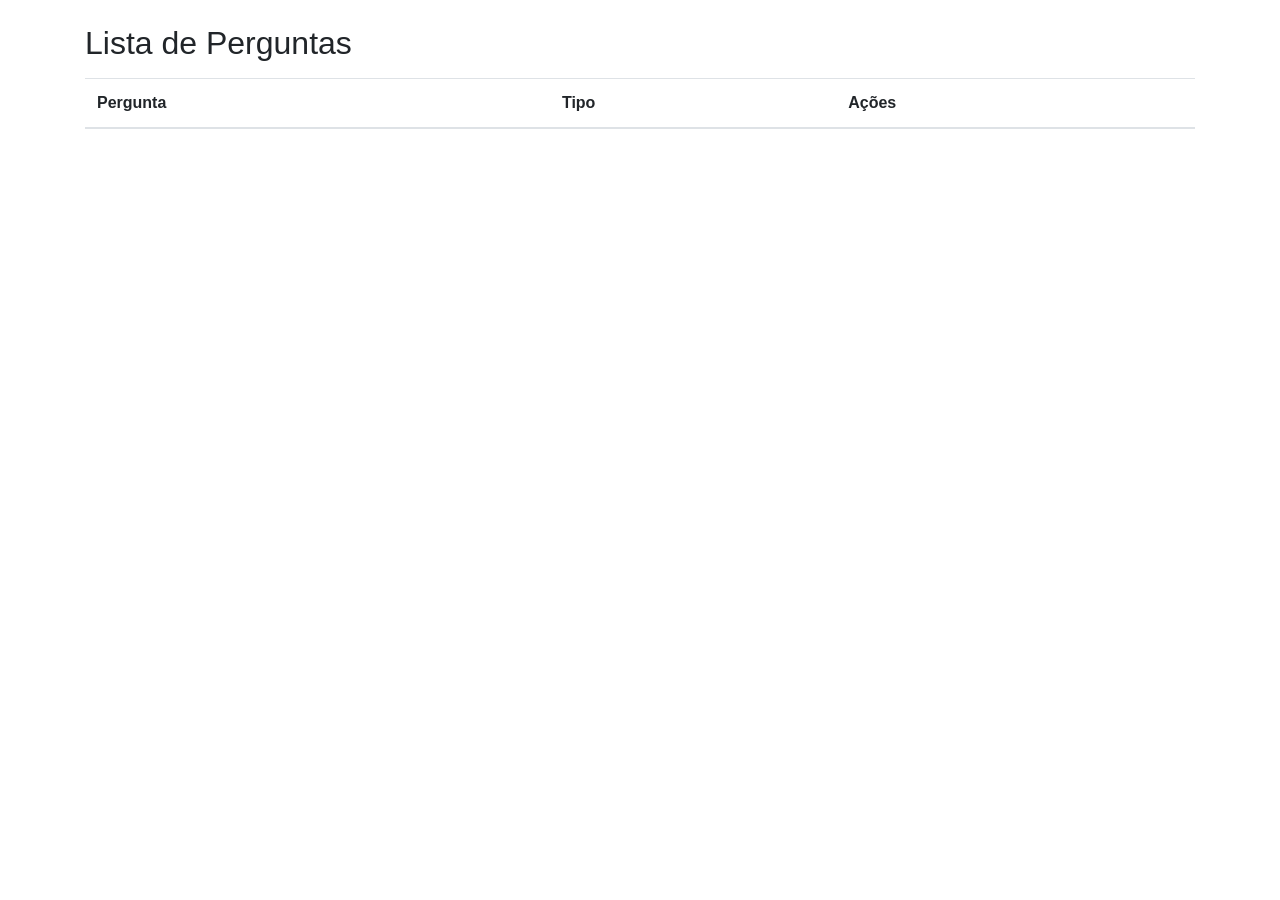
<file: 4/index.html>
<!DOCTYPE html>
<html lang="pt-br">
<head>
  <meta charset="UTF-8">
  <meta name="viewport" content="width=device-width, initial-scale=1.0">
  <link rel="stylesheet"
        href="https://cdn.jsdelivr.net/npm/bootstrap@4.1.3/dist/css/bootstrap.min.css">
  <title>Editor de Perguntas</title>
</head>
<body class="p-4">
  <div class="container">
    <h2>Lista de Perguntas</h2>
    <table class="table table-striped mt-3">
      <thead>
        <tr>
          <th>Pergunta</th>
          <th>Tipo</th>
          <th>Ações</th>
        </tr>
      </thead>
      <tbody id="tabela"></tbody>
    </table>
  </div>

  <div class="modal fade" id="editModal" tabindex="-1" role="dialog">
    <div class="modal-dialog" role="document">
      <div class="modal-content p-3">
        <h5>Editar Pergunta</h5>
        <input type="hidden" id="editId">
        <input type="hidden" id="editTipo">
        
        <div class="form-group">
          <label>Pergunta</label>
          <input type="text" id="editPergunta" class="form-control">
        </div>

        <div id="alternativasContainer" style="display:none;">
          <label>Alternativas:</label>
          <div id="alts"></div>
          <label class="mt-2">Resposta Correta (número da alternativa)</label>
          <input type="number" id="editCorreta" min="1" class="form-control">
        </div>

        <button id="salvar" class="btn btn-success mt-3">Salvar</button>
      </div>
    </div>
  </div>

  <script src="https://code.jquery.com/jquery-3.3.1.slim.min.js"></script>
  <script src="https://cdn.jsdelivr.net/npm/bootstrap@4.1.3/dist/js/bootstrap.bundle.min.js"></script>

  <script>
  const tabela = document.getElementById("tabela");

  function carregarPerguntas() {
    fetch('listar.php')
      .then(r => r.json())
      .then(perguntas => {
        tabela.innerHTML = '';
        perguntas.forEach(p => {
          const tr = document.createElement("tr");
          tr.innerHTML = `
            <td>${p.pergunta}</td>
            <td>${p.tipo}</td>
            <td><button class="btn btn-info btn-sm" onclick='abrirModal(${JSON.stringify(p)})'>Editar</button></td>`;
          tabela.appendChild(tr);
        });
      });
  }

  function abrirModal(p) {
    document.getElementById("editId").value = p.id;
    document.getElementById("editPergunta").value = p.pergunta;
    document.getElementById("editTipo").value = p.tipo;

    const container = document.getElementById("alternativasContainer");
    const altsDiv = document.getElementById("alts");
    altsDiv.innerHTML = "";

    if (p.tipo.toLowerCase() === "multipla") {
      container.style.display = "block";
      p.alternativas.forEach((alt, i) => {
        const input = document.createElement("input");
        input.type = "text";
        input.value = alt;
        input.className = "form-control mb-1";
        input.placeholder = `Alternativa ${i + 1}`;
        input.dataset.index = i;
        altsDiv.appendChild(input);
      });
      document.getElementById("editCorreta").value = p.correta;
    } else {
      container.style.display = "none";
    }

    $('#editModal').modal('show');
  }

  document.getElementById("salvar").addEventListener("click", () => {
    const id = document.getElementById("editId").value;
    const pergunta = document.getElementById("editPergunta").value;
    const tipo = document.getElementById("editTipo").value;

    let payload = { id, pergunta };

    if (tipo.toLowerCase() === "multipla") {
      const alternativas = Array.from(document.querySelectorAll("#alts input")).map(i => i.value);
      const correta = document.getElementById("editCorreta").value;
      payload.alternativas = alternativas;
      payload.correta = correta;
    }

    fetch('editar.php', {
      method: 'POST',
      headers: { 'Content-Type': 'application/json' },
      body: JSON.stringify(payload)
    })
    .then(r => r.json())
    .then(res => {
      if (res.sucesso) {
        alert("Pergunta atualizada!");
        $('#editModal').modal('hide');
        carregarPerguntas();
      } else {
        alert("Erro: " + (res.erro || "desconhecido"));
      }
    });
  });

  carregarPerguntas();
  </script>
</body>
</html>
</file>
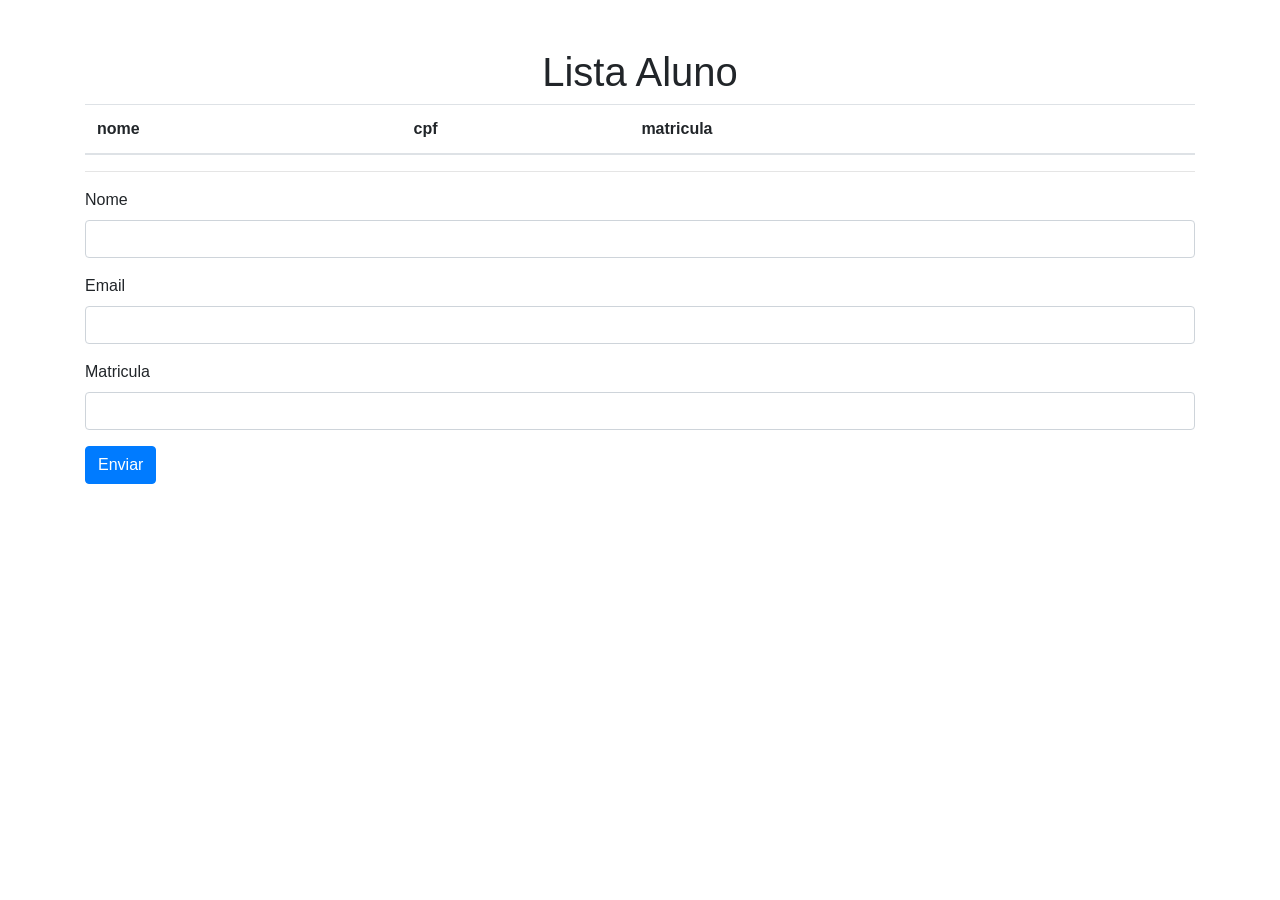
<file: 6/index.html>
<!DOCTYPE html>
<html lang="pt-BR">
<head>
<meta charset="utf-8">
<meta name="viewport" content="width=device-width,initial-scale=1">
<link rel="stylesheet" href="https://cdn.jsdelivr.net/npm/bootstrap@4.4.1/dist/css/bootstrap.min.css" integrity="sha384-Vkoo8x4CGsO3+Hhxv8T/Q5PaXtkKtu6ug5TOeNV6gBiFeWPGFN9MuhOf23Q9Ifjh" crossorigin="anonymous">
<title>Lista Aluno</title>
</head>
<body>
<div class="container mt-5">
  <h1 class="text-center">Lista Aluno</h1>
  <table class="table" id="table-alunos">
    <thead>
      <tr>
        <th scope="col">nome</th>
        <th scope="col">cpf</th>
        <th scope="col">matricula</th>
        <th scope="col"></th>
      </tr>
    </thead>
    <tbody></tbody>
  </table>

  <hr>

  <form id="form-inserir">
    <div class="form-group">
      <label for="nome">Nome</label>
      <input type="text" class="form-control" id="nome" name="nome" required>
    </div>
    <div class="form-group">
      <label for="cpf">Email</label>
      <input type="email" class="form-control" id="cpf" name="cpf" required>
    </div>
    <div class="form-group">
      <label for="matricula">Matricula</label>
      <input type="text" class="form-control" id="matricula" name="matricula" required>
    </div>
    <button type="submit" class="btn btn-primary">Enviar</button>
  </form>

  <div id="msg" class="mt-3"></div>
</div>

<script>
const API_LIST = 'listar.php';
const API_INSERT = 'inserir.php';
const API_DELETE = 'deletar.php';

function montarLinha(aluno){
  const tr = document.createElement('tr');
  tr.innerHTML = `<th scope="row">${aluno.nome}</th>
                  <th>${aluno.cpf}</th>
                  <th>${aluno.matricula}</th>
                  <th><button class="btn btn-danger btn-sm btn-delete" data-id="${aluno.id}">Deletar</button></th>`;
  return tr;
}

function carregar(){
  fetch(API_LIST)
    .then(r=>r.json())
    .then(data=>{
      const tbody = document.querySelector('#table-alunos tbody');
      tbody.innerHTML = '';
      if(Array.isArray(data)){
        data.forEach(aluno=> tbody.appendChild(montarLinha(aluno)));
      }
    })
    .catch(()=>{});
}

document.addEventListener('click', e=>{
  if(e.target.matches('.btn-delete')){
    const id = e.target.getAttribute('data-id');
    fetch(API_DELETE, {method:'POST', headers:{'Content-Type':'application/json'}, body: JSON.stringify({id})})
      .then(r=>r.json())
      .then(resp=>{
        if(resp.success) carregar();
        else mostrarMensagem(resp.error || 'erro');
      })
      .catch(()=> mostrarMensagem('erro na requisição'));
  }
});

document.getElementById('form-inserir').addEventListener('submit', function(e){
  e.preventDefault();
  const form = e.target;
  const data = {
    nome: form.nome.value.trim(),
    cpf: form.cpf.value.trim(),
    matricula: form.matricula.value.trim()
  };
  fetch(API_INSERT, {
    method: 'POST',
    headers: {'Content-Type': 'application/json'},
    body: JSON.stringify(data)
  })
  .then(r=>r.json())
  .then(resp=>{
    if(resp.success){
      mostrarMensagem('valor adicionado!');
      form.reset();
      carregar();
    } else {
      mostrarMensagem(resp.error || 'erro');
    }
  })
  .catch(()=> mostrarMensagem('erro na requisição'));
});

function mostrarMensagem(text){
  const el = document.getElementById('msg');
  el.textContent = text;
  setTimeout(()=> el.textContent = '', 4000);
}

carregar();
</script>
</body>
</html>
</file>
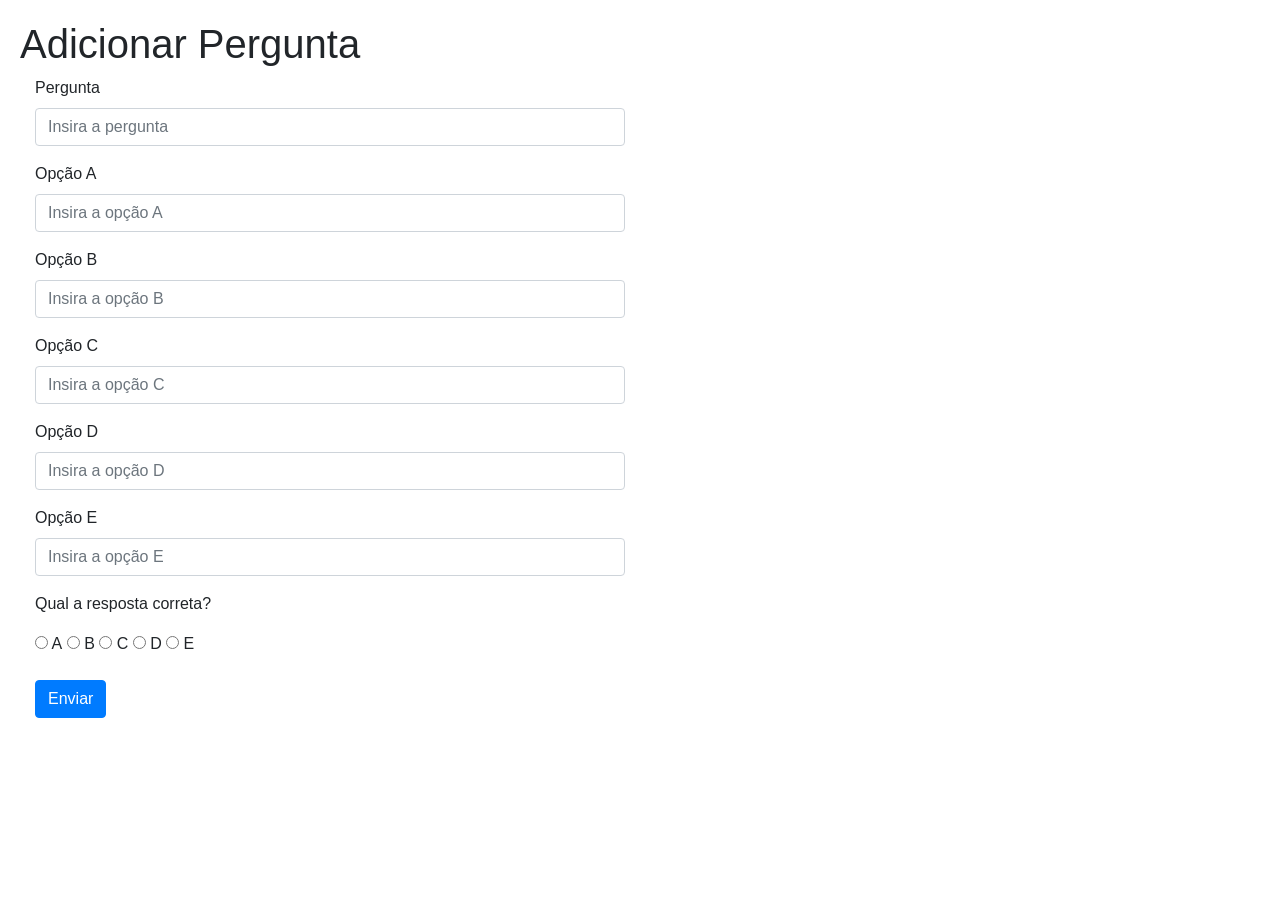
<file: 3/adicionarMultipla.html>
<!DOCTYPE html>
<html lang="pt-br">
<head>
    <meta charset="UTF-8">
    <meta name="viewport" content="width=device-width, initial-scale=1.0">
    <title>Adicionar Pergunta</title>
    <link rel="stylesheet" href="https://cdn.jsdelivr.net/npm/bootstrap@4.1.3/dist/css/bootstrap.min.css">
</head>
<body style="margin: 20px">
    <h1>Adicionar Pergunta</h1>
    <div class="col-md-6">
        <form id="formPergunta">
            <div class="form-group">
                <label>Pergunta</label>
                <input type="text" class="form-control" name="pergunta" placeholder="Insira a pergunta">
            </div>
            <div class="form-group">
                <label>Opção A</label>
                <input type="text" class="form-control" name="a" placeholder="Insira a opção A">
            </div>
            <div class="form-group">
                <label>Opção B</label>
                <input type="text" class="form-control" name="b" placeholder="Insira a opção B">
            </div>
            <div class="form-group">
                <label>Opção C</label>
                <input type="text" class="form-control" name="c" placeholder="Insira a opção C">
            </div>
            <div class="form-group">
                <label>Opção D</label>
                <input type="text" class="form-control" name="d" placeholder="Insira a opção D">
            </div>
            <div class="form-group">
                <label>Opção E</label>
                <input type="text" class="form-control" name="e" placeholder="Insira a opção E">
            </div>
            <div class="form-group">
                <p>Qual a resposta correta?</p>
                <label><input type="radio" name="correta" value="1"> A</label>
                <label><input type="radio" name="correta" value="2"> B</label>
                <label><input type="radio" name="correta" value="3"> C</label>
                <label><input type="radio" name="correta" value="4"> D</label>
                <label><input type="radio" name="correta" value="5"> E</label>
            </div>
            <button type="submit" class="btn btn-primary">Enviar</button>
        </form>

        <div id="mensagem" style="margin-top: 20px;"></div>
    </div>

    <script>
        document.getElementById("formPergunta").addEventListener("submit", function(e){
            e.preventDefault();

            const formData = new FormData(this);

            fetch("salvarPergunta.php", {
                method: "POST",
                body: formData
            })
            .then(response => response.text())
            .then(data => {
                document.getElementById("mensagem").innerHTML =
                    `<div class="alert alert-success">${data}</div>`;
                document.getElementById("formPergunta").reset();
            })
            .catch(error => {
                document.getElementById("mensagem").innerHTML =
                    `<div class="alert alert-danger">Erro ao enviar: ${error}</div>`;
            });
        });
    </script>
</body>
</html>
</file>
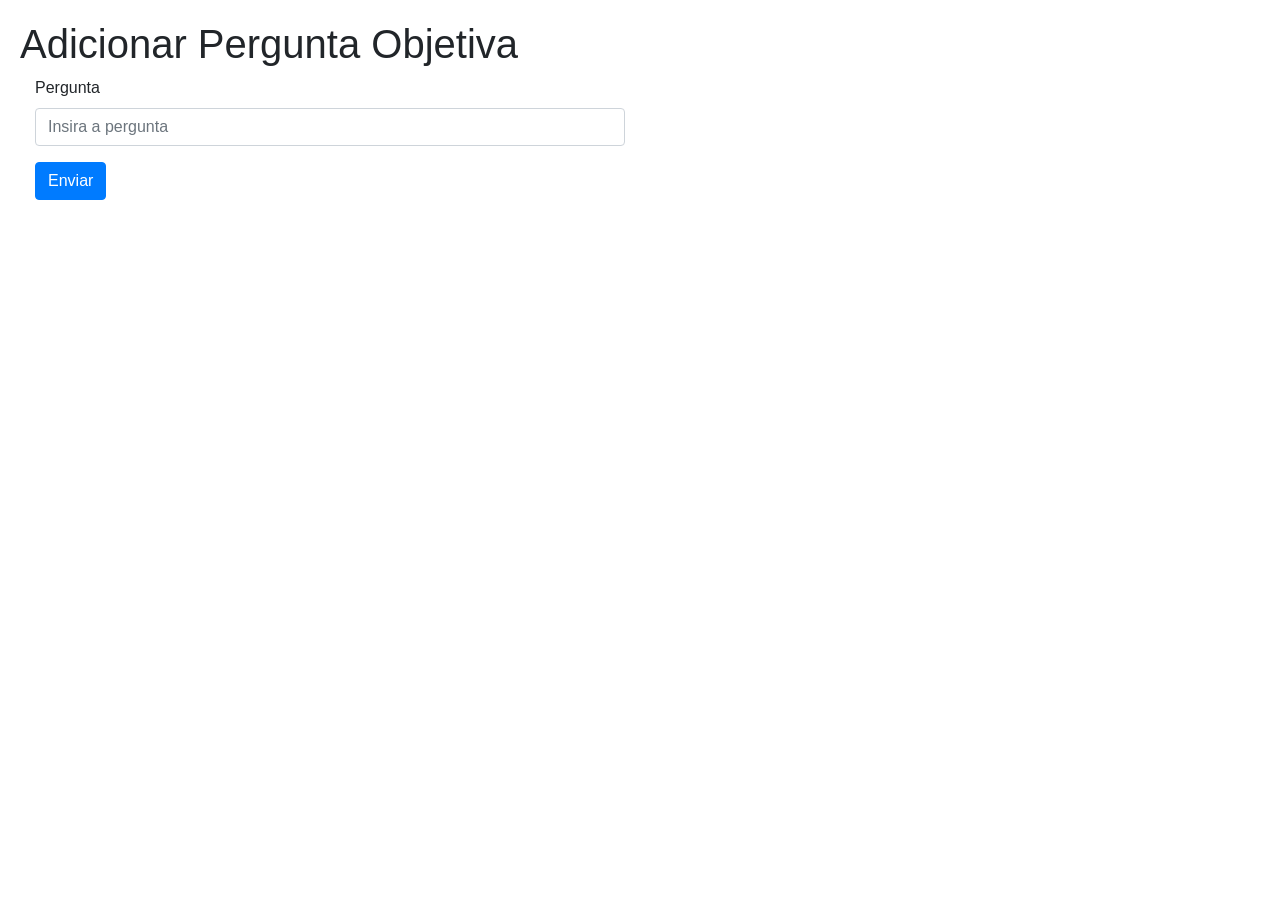
<file: 3/adicionarObjetiva.html>
<!DOCTYPE html>
<html lang="pt-br">
<head>
    <meta charset="UTF-8">
    <meta name="viewport" content="width=device-width, initial-scale=1.0">
    <title>Adicionar Pergunta Objetiva</title>
    <link rel="stylesheet" href="https://cdn.jsdelivr.net/npm/bootstrap@4.1.3/dist/css/bootstrap.min.css">
</head>
<body style="margin: 20px">
    <h1>Adicionar Pergunta Objetiva</h1>
    <div class="col-md-6">
        <form id="formPergunta">
            <div class="form-group">
                <label>Pergunta</label>
                <input type="text" class="form-control" name="pergunta" placeholder="Insira a pergunta" required>
            </div>
            <button type="submit" class="btn btn-primary">Enviar</button>
        </form>

        <div id="mensagem" style="margin-top: 20px;"></div>
    </div>

    <script>
        document.getElementById("formPergunta").addEventListener("submit", function(e) {
            e.preventDefault();

            const formData = new FormData(this);

            fetch("salvarObjetiva.php", {
                method: "POST",
                body: formData
            })
            .then(response => response.text())
            .then(data => {
                document.getElementById("mensagem").innerHTML =
                    `<div class="alert alert-success">${data}</div>`;
                document.getElementById("formPergunta").reset();
            })
            .catch(error => {
                document.getElementById("mensagem").innerHTML =
                    `<div class="alert alert-danger">Erro: ${error}</div>`;
            });
        });
    </script>
</body>
</html>
</file>
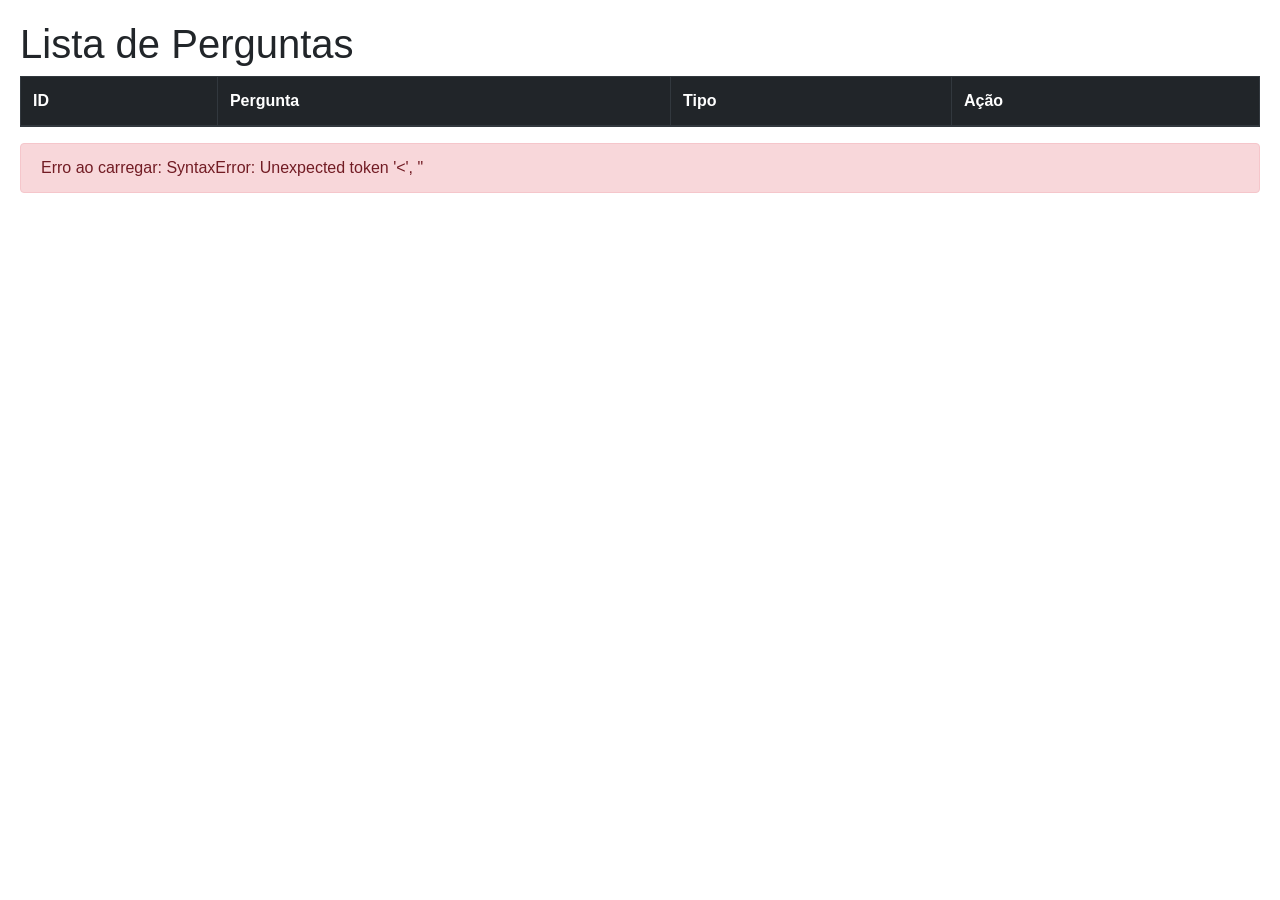
<file: 5/listarPerguntas.html>
<!DOCTYPE html>
<html lang="pt-br">
<head>
    <meta charset="UTF-8">
    <meta name="viewport" content="width=device-width, initial-scale=1.0">
    <title>Lista de Perguntas</title>
    <link rel="stylesheet" href="https://cdn.jsdelivr.net/npm/bootstrap@4.1.3/dist/css/bootstrap.min.css">
</head>
<body style="margin: 20px">

    <h1>Lista de Perguntas</h1>

    <table class="table table-bordered table-striped">
        <thead class="thead-dark">
            <tr>
                <th>ID</th>
                <th>Pergunta</th>
                <th>Tipo</th>
                <th>Ação</th>
            </tr>
        </thead>
        <tbody id="tabelaPerguntas"></tbody>
    </table>

    <div id="mensagem"></div>

    <script>
        fetch("listarPerguntas.php")
        .then(response => response.json())
        .then(data => {
            let tabela = document.getElementById("tabelaPerguntas");

            if (!Array.isArray(data) || data.length === 0) {
                tabela.innerHTML = `<tr><td colspan="4">Nenhuma pergunta encontrada.</td></tr>`;
                return;
            }

            data.forEach(item => {
                let linha = `
                    <tr>
                        <td>${item.id}</td>
                        <td>${item.pergunta}</td>
                        <td>${item.tipo}</td>
                        <td>
                            <button class="btn btn-primary"
                                onclick="responderPergunta(${item.id}, '${item.tipo}')">
                                Responder
                            </button>
                        </td>
                    </tr>
                `;
                tabela.innerHTML += linha;
            });
        })
        .catch(error => {
            document.getElementById("mensagem").innerHTML =
                `<div class="alert alert-danger">Erro ao carregar: ${error}</div>`;
        });

        function responderPergunta(id, tipo) {
            // Salva no localStorage que pergunta foi escolhida
            localStorage.setItem("perguntaId", id);
            localStorage.setItem("perguntaTipo", tipo);

            // Vai para a página de resposta
            window.location.href = "responder.html";
        }
    </script>

</body>
</html>
</file>
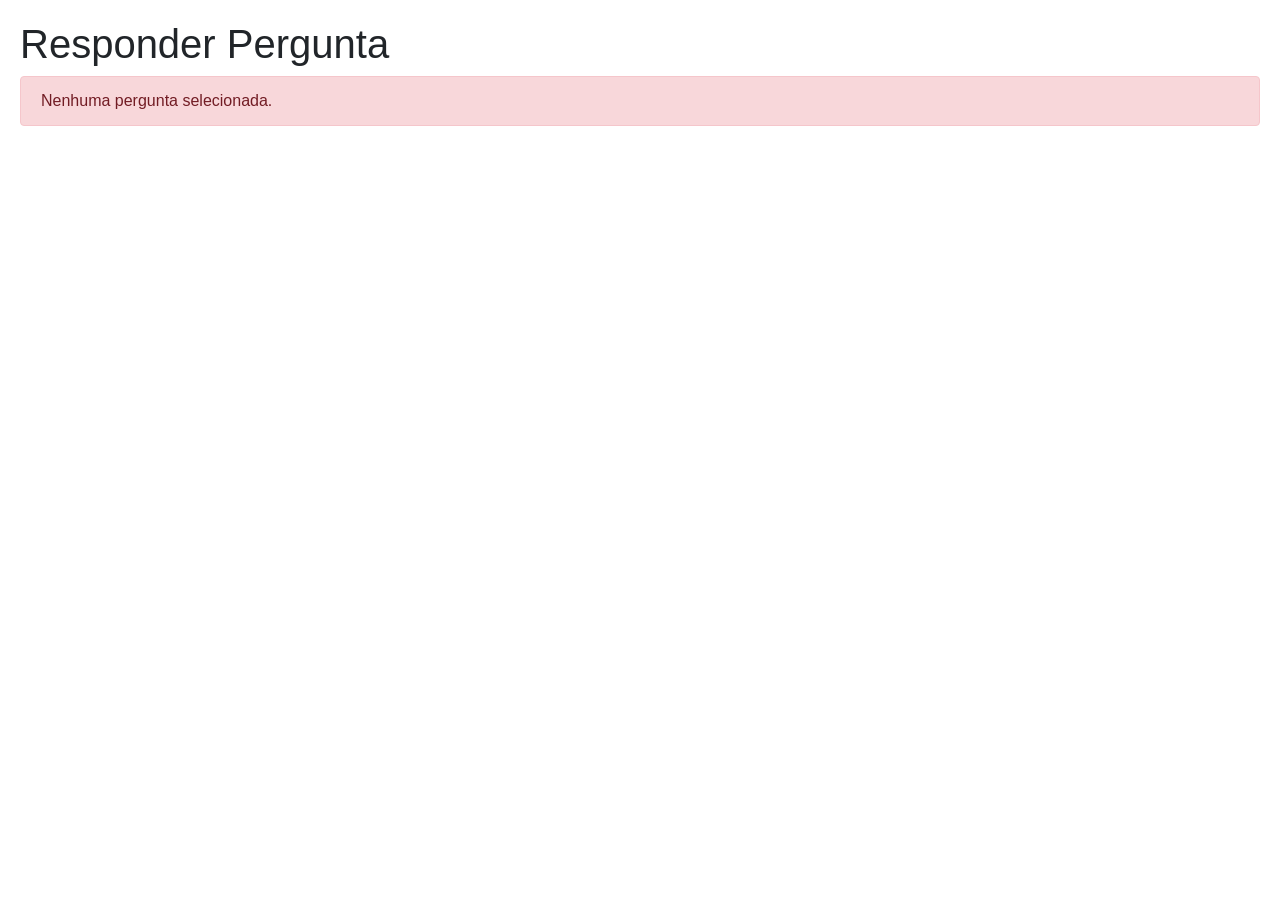
<file: 5/responder.html>
<!DOCTYPE html>
<html lang="pt-br">
<head>
    <meta charset="UTF-8">
    <meta name="viewport" content="width=device-width, initial-scale=1.0">
    <title>Responder Pergunta</title>
    <link rel="stylesheet" href="https://cdn.jsdelivr.net/npm/bootstrap@4.1.3/dist/css/bootstrap.min.css">
</head>
<body style="margin: 20px">

    <h1>Responder Pergunta</h1>

    <div id="conteudo"></div>

    <script>
        const id = localStorage.getItem("perguntaId");
        const tipo = localStorage.getItem("perguntaTipo");

        if (!id || !tipo) {
            document.getElementById("conteudo").innerHTML =
                `<div class="alert alert-danger">Nenhuma pergunta selecionada.</div>`;
        } else {

            fetch("buscarPergunta.php?id=" + id + "&tipo=" + tipo)
            .then(response => response.json())
            .then(data => {
                if (data.erro) {
                    document.getElementById("conteudo").innerHTML =
                        `<div class="alert alert-danger">${data.erro}</div>`;
                    return;
                }

                let html = `<h3>${data.pergunta}</h3><br>`;

                if (tipo === "objetiva") {
                    html += `
                        <input type="text" class="form-control" placeholder="Sua resposta...">
                    `;
                } else {
                    html += `
                        <label><input type="radio" name="resp" value="1"> ${data.a}</label><br>
                        <label><input type="radio" name="resp" value="2"> ${data.b}</label><br>
                        <label><input type="radio" name="resp" value="3"> ${data.c}</label><br>
                        <label><input type="radio" name="resp" value="4"> ${data.d}</label><br>
                        <label><input type="radio" name="resp" value="5"> ${data.e}</label><br>
                    `;
                }

                document.getElementById("conteudo").innerHTML = html;
            });
        }
    </script>

</body>
</html>
</file>
